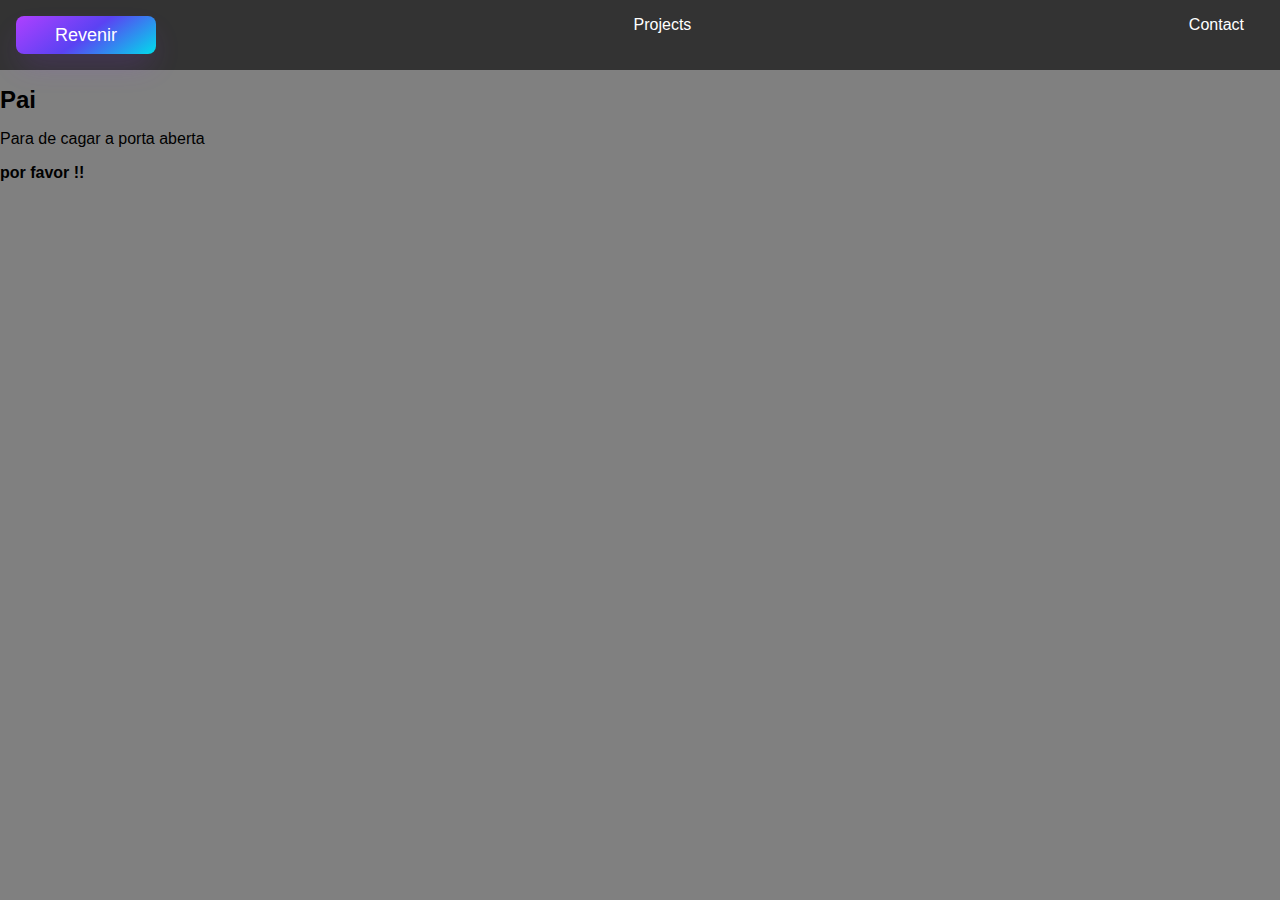
<file: Apropos.html>
<!DOCTYPE html>
<html lang="en">
<head>
    <meta charset="UTF-8">
    <meta name="viewport" content="width=device-width, initial-scale=1.0">
    <link rel="stylesheet" href="style.css">
    <title>A propos</title>
</head>
<body>
    <header>
        <nav>
            <ul class="Contacts">
                <button> <a href="index.html"> Revenir</a></button>
                <li><a href="#projects">Projects</a></li>
                <li><a href="#contact">Contact</a></li>
            </ul>
        </nav>
    </header>

    <h1>Pai</h1>
    <p>Para de cagar a porta aberta</p>
    <p><strong>por favor !!</strong></p>

</body>
</html>
</file>
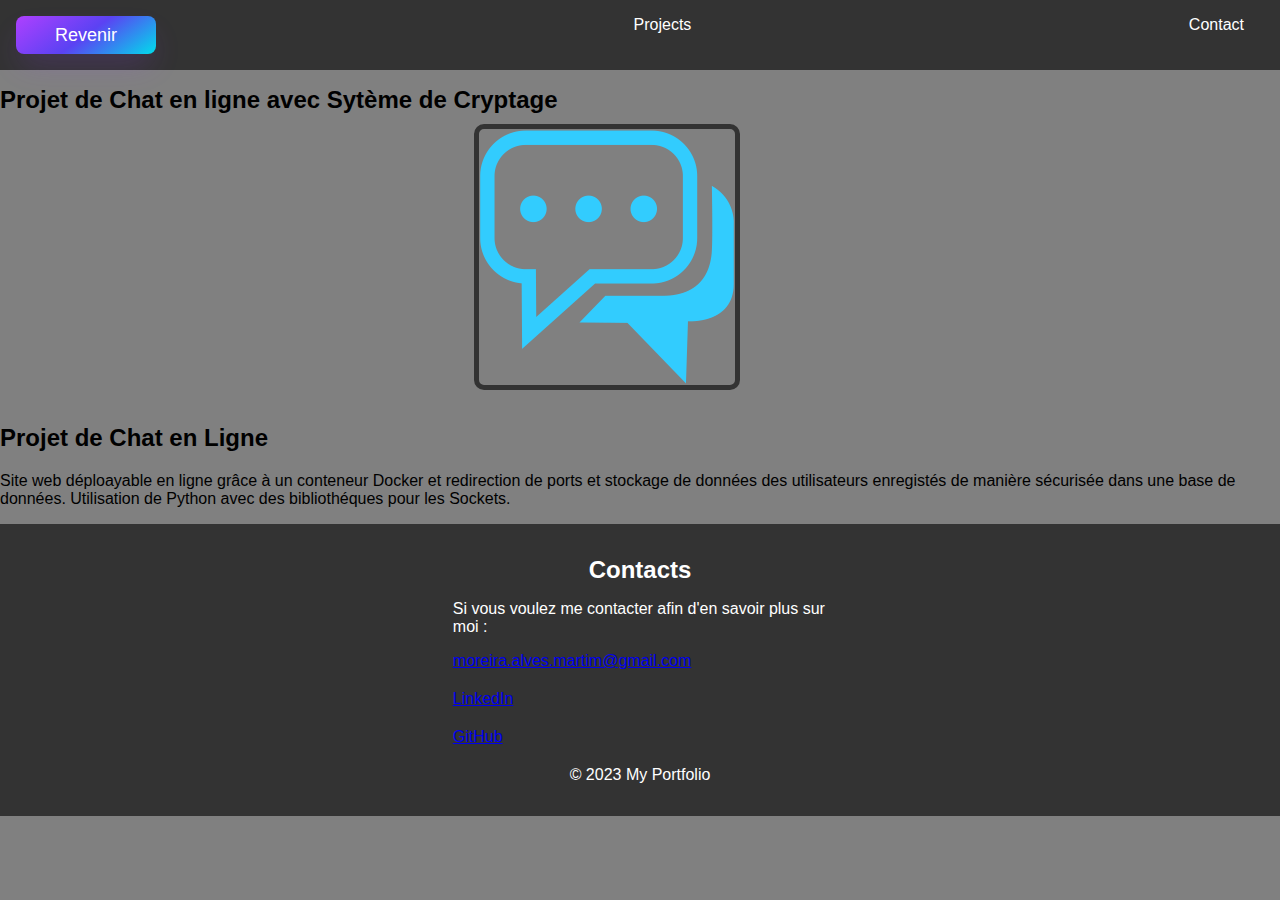
<file: Chat.html>
<!DOCTYPE html>
<html lang="en">
<head>
    <meta charset="UTF-8">
    <meta name="viewport" content="width=device-width, initial-scale=1.0">
    <link rel="stylesheet" href="style.css">
    <title>A propos</title>
</head>
<body>
    <header>
        <nav>
            <ul>
                <button> <a href="index.html"> Revenir</a></button>
                <li><a href="#projects">Projects</a></li>
                <li><a href="#contact">Contact</a></li>
            </ul>
        </nav>
    </header>

    <h1>Projet de Chat en ligne avec Sytème de Cryptage</h1>
    <img src="projet_chat.png" alt="Project Chat">
    <h2>Projet de Chat en Ligne</h2>
    <p>Site web déploayable en ligne grâce à un conteneur Docker et redirection de ports et stockage de données des utilisateurs enregistés de manière sécurisée dans une 
        base de données. Utilisation de Python avec des bibliothéques pour les Sockets.
    </p>


    <footer>
        <div class="contacts">
            <h1>Contacts</h1>
            <p>Si vous voulez me contacter afin d'en savoir plus sur moi :</p>
            <ul>
                <li><a href="mailto:your-email@example.com">moreira.alves.martim@gmail.com</a></li>
                <li><a href="https://www.linkedin.com/in/martim-alves-2165b1246/">LinkedIn</a></li>
                <li><a href="https://github.com/AlvesMartim">GitHub</a></li>
            </ul>
            <p id="credit">&copy; 2023 My Portfolio</p>
        </div>
    </footer>
    

</body>
</html>
</file>
<file: style.css>
/* styles.css */

body {
    background-color: gray;
    font-family: Arial, sans-serif;
    margin: 0;
    padding: 0;
}

header {
    background-color: #333;
    color: #fff;
    padding: 1em;
    text-align: center;
}

nav ul {
    list-style: none;
    margin: 0;
    padding: 0;
    display: flex;
    justify-content: space-between;
}

nav li {
    margin-right: 20px;
}

nav a {
    color: #fff;
    text-decoration: none;
}

section {
    padding: 2em;
}

h1 {
    font-size: 24px;
    margin-bottom: 10px;
}

ul {
    list-style: none;
    margin: 0;
    padding: 0;
}

li {
    margin-bottom: 20px;
}

img {
    width: 20%;
    height: auto;
    object-fit: cover;
    margin-bottom: 10px;
    border: 5px solid #333; 
    border-radius: 10px;
    align-content: center;
    margin-left: 37%;
}

footer {
    background-color: #333;
    color: #fff;
    padding: 1em;
    text-align: center;
    clear: both;
}

.contacts{
    text-align: left;
    margin-left: 35%;
    margin-right: 35%;
}
.contacts h1{
    text-align: center;
}
#credit{
    text-align: center;
}

button {
    align-items: center;
    background-image: linear-gradient(144deg, #af40ff, #5b42f3 50%, #00ddeb);
    border: 0;
    border-radius: 8px;
    box-shadow: rgba(151, 65, 252, 0.2) 0 15px 30px -5px;
    box-sizing: border-box;
    color: #ffffff;
    display: flex;
    font-size: 18px;
    justify-content: center;
    line-height: 1em;
    max-width: 100%;
    min-width: 140px;
    padding: 3px;
    text-decoration: none;
    user-select: none;
    -webkit-user-select: none;
    touch-action: manipulation;
    white-space: nowrap;
    cursor: pointer;
    transition: all 0.3s;
  }
  
  button:active,
  button:hover {
    outline: 0;
  }
  
  button span {
    background-color: rgb(5, 6, 45);
    padding: 16px 24px;
    border-radius: 6px;
    width: 100%;
    height: 100%;
    transition: 300ms;
  }
  
  button:hover span {
    background: none;
  }
  
  button:active {
    transform: scale(0.9);
  }
</file>
